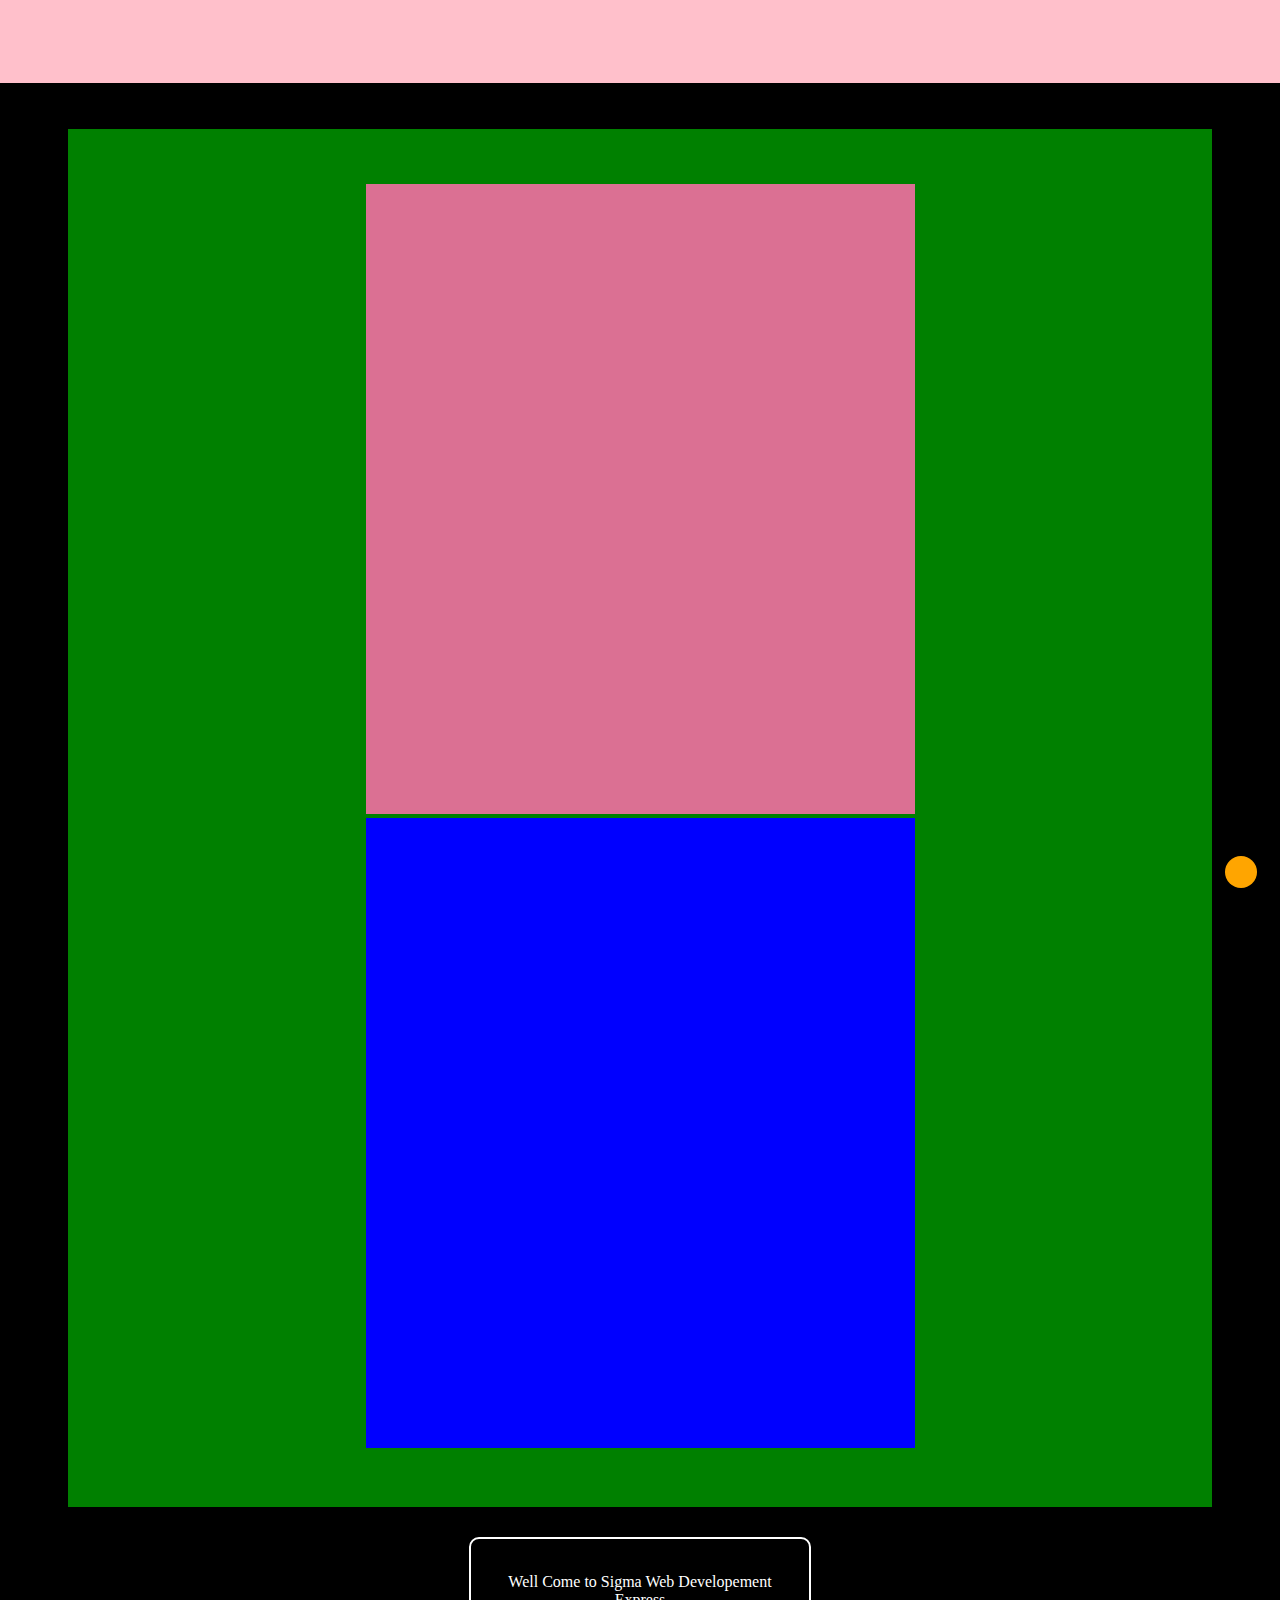
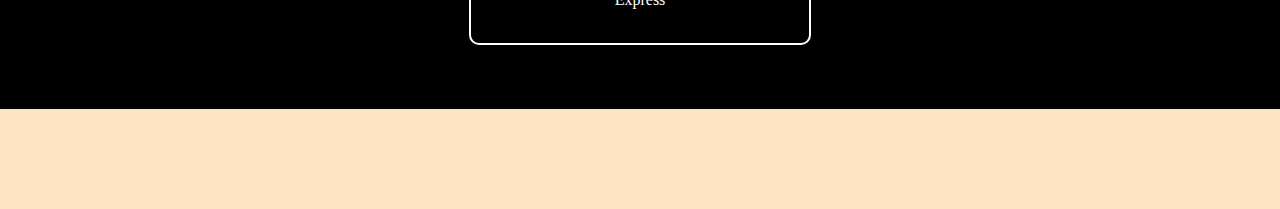
<file: New folder/index.html>
<!DOCTYPE html>
<html lang="en">

<head>
    <meta charset="UTF-8">
    <meta name="viewport" content="width=device-width, initial-scale=1.0">
    <title>Layout</title>
    <style>
        * {
            margin: 0;
            padding: 0;
        }
        header{
            position:sticky;
            top: 0;
        }

        nav {
            background-color: pink;
            height: 83px;
        }

        main{
            background-color: black;
            color: white;
            padding: 34px;
            text-align: center;
            
        }

        .container {
            background-color: green;
            margin: 12px 34px;
            padding: 55px 23px;
            text-align: center;
        }

        .box1 {
            background-color: palevioletred;
            height: 70vh;
            width: 50%;
            display: inline-block;
            margin: 0 12px;
        }

        .box2 {
            background-color: blue;
            height: 70vh;
            width: 50%;
            display: inline-block;
            margin: 0 12px;
        }

        .text-box {
            padding: 34px;
            border: 2px solid white;
            margin:30px 34vw;
            font-size: 1em;
            border-radius: 10px;
            
        }
        .orangebox{
            height: 32px;
            width: 32px;
            background: orange;
            position: fixed;
            bottom: 12px;
            right: 23px;
            border-radius: 60px;
        }

        footer {
            height: 100px;
            background-color: bisque;
        }
    </style>
</head>

<body>
    <header>
        <nav>

        </nav>
    </header>

    <main>
        <div class="container">
            <div class="box1"></div>
            <div class="box2"></div>
        </div>
        <div class="text-box">
            <p>Well Come to Sigma Web Developement Express</p>
        </div>
        <div class="orangebox">

        </div>
    </main>

    <footer>

    </footer>
</body>

</html>
</file>
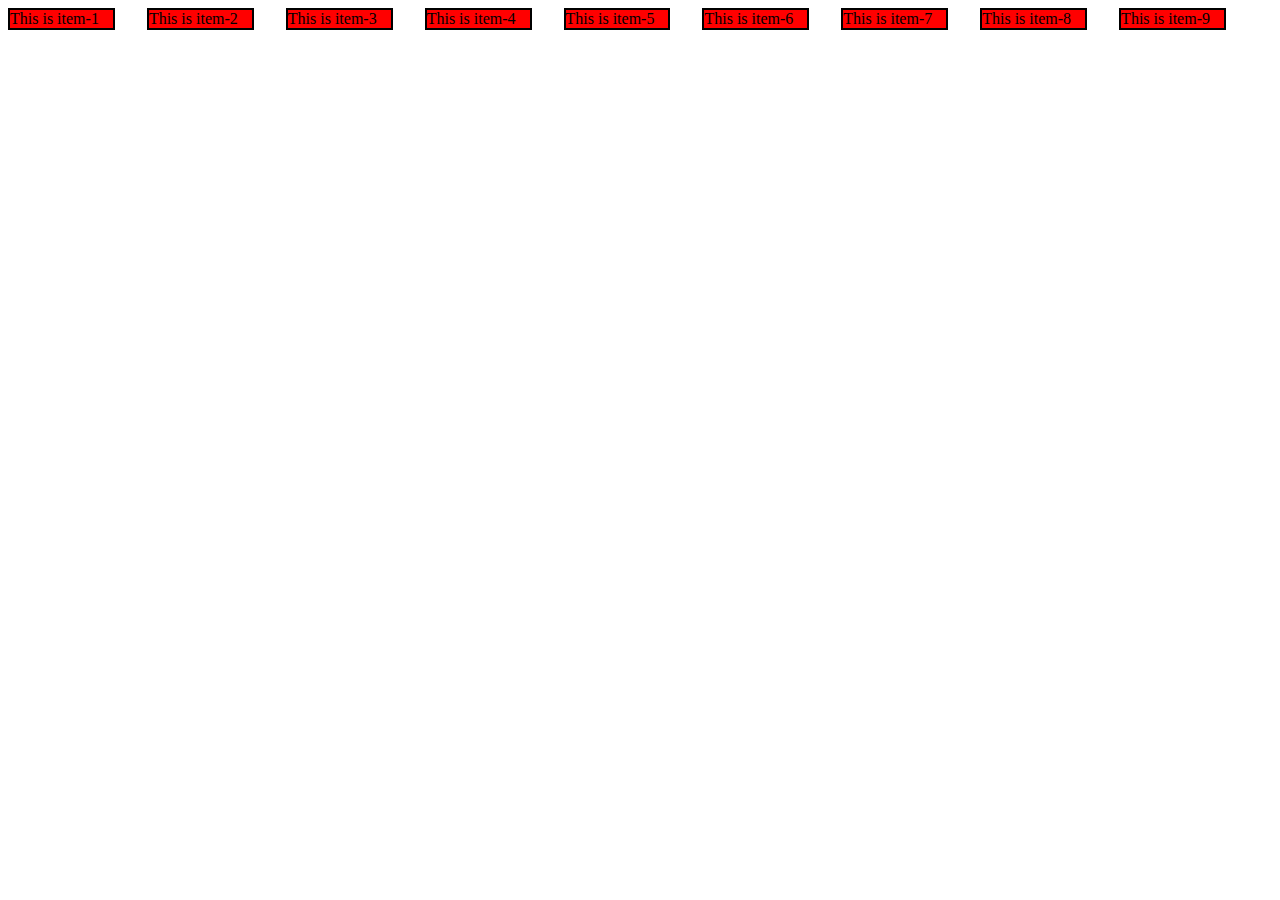
<file: New folder/tut40.html>
<!DOCTYPE html>
<html lang="en">
<head>
    <meta charset="UTF-8">
    <meta name="viewport" content="width=device-width, initial-scale=1.0">
    <title>CSS Grid Tutorial</title>
    <style>
        .container{
            display: grid;
            /* grid-template-columns: 300px 100px 100px; */
            /* grid-template-columns: 300px 100px auto; */
            grid-template-columns: 1fr 4fr 1fr;
            grid-template-columns: repeat(10,auto);
            grid-gap:2rem;
            
        }
        .item{
            /* width: 100px;
            height: 100px; */
            border: 2px solid black;
            background-color: red;
            paddiong: 15px 5px;




        }
    </style>
</head>
<body>
  <div class="container">
    <div class="item">This is item-1</div>
    <div class="item">This is item-2</div>
    <div class="item">This is item-3</div>
    <div class="item">This is item-4</div>
    <div class="item">This is item-5</div>
    <div class="item">This is item-6</div>
    <div class="item">This is item-7</div>
    <div class="item">This is item-8</div>
    <div class="item">This is item-9</div>
  </div>  
</body>
</html>
</file>
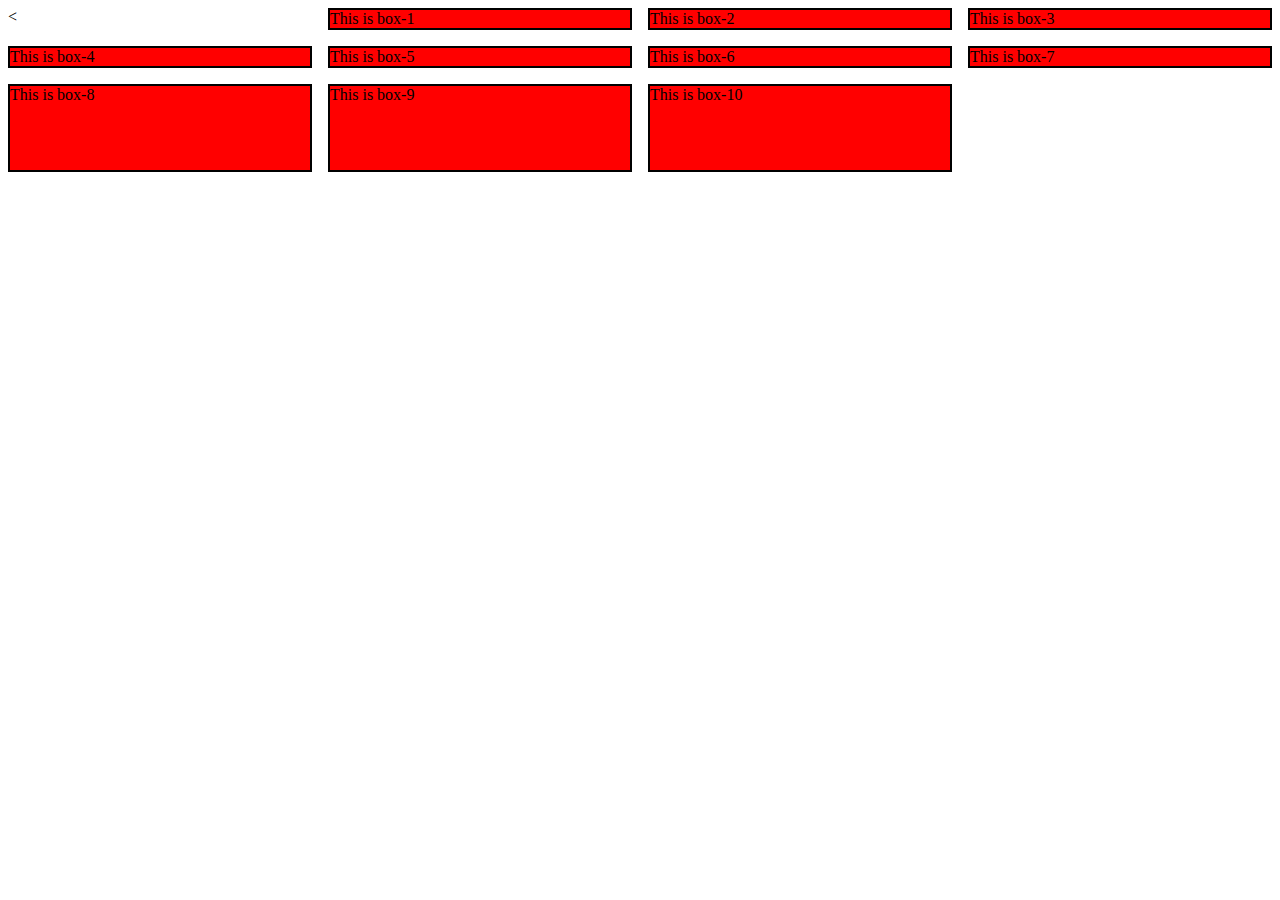
<file: New folder/tut41.html>
<!DOCTYPE html>
<html lang="en">
<head>
    <meta charset="UTF-8">
    <meta name="viewport" content="width=device-width, initial-scale=1.0">
    <title>CSS Grid</title>
    <style>
    .grid{
display: grid;
     grid-template-rows: 1fr 1fr 4fr;
     grid-auto-rows: 2fr;
     grid-template-columns:repeat(4, 2fr);
     grid-gap:1rem;


    }
    .box{
       background-color: red; 
       border: 2px solid black;
    }
</style>
</head>
<body>
    <div class="grid"><
        <div class="box">This is box-1</div>
        <div class="box">This is box-2</div>
        <div class="box">This is box-3</div>
        <div class="box">This is box-4</div>
        <div class="box">This is box-5</div>
        <div class="box">This is box-6</div>
        <div class="box">This is box-7</div>
        <div class="box">This is box-8</div>
        <div class="box">This is box-9</div>
        <div class="box">This is box-10</div>
    </div>
</body>
</html>
</file>
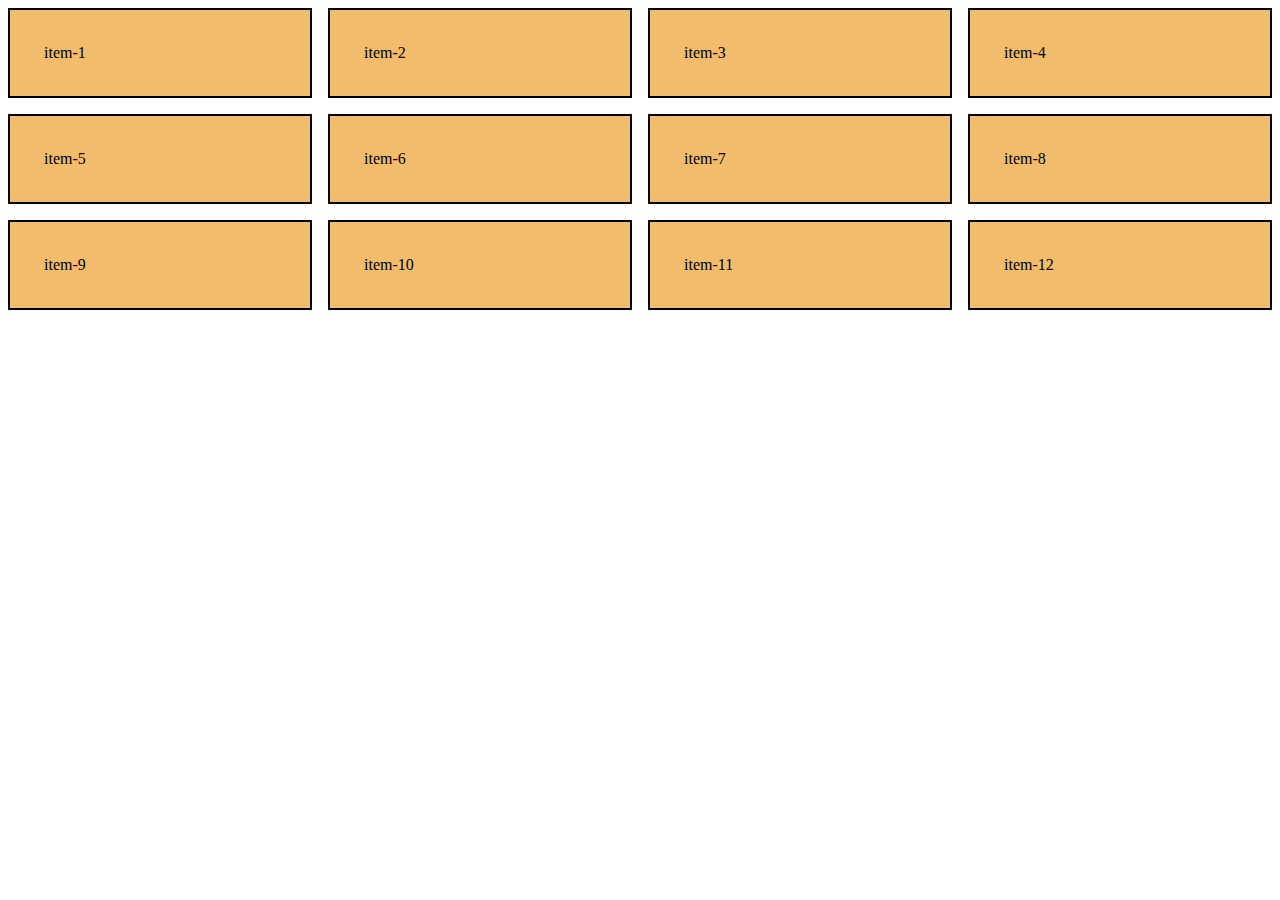
<file: New folder/tut42.html>
<!DOCTYPE html>
<html lang="en">

<head>
    <meta charset="UTF-8">
    <meta name="viewport" content="width=device-width, initial-scale=1.0">
    <title>CSS Grid</title>
    <style>
        .container {
            display: grid;
            grid-template-columns: 112px 112px 112px;
            /* grid-template-columns:1fr 1fr 1fr; */
            grid-gap: 1rem;
            /* justify-content: center; */
            grid-template-columns: repeat(auto-fit, minmax(300px, 1fr));

        }

        .box {
            border: 2px solid black;
            background-color: rgb(241, 188, 107);
            padding: 34px;
        }
    </style>
</head>

<body>
    <duiv class="container">
        <div class="box">item-1</div>
        <div class="box">item-2</div>
        <div class="box">item-3</div>
        <div class="box">item-4</div>
        <div class="box">item-5</div>
        <div class="box">item-6</div>
        <div class="box">item-7</div>
        <div class="box">item-8</div>
        <div class="box">item-9</div>
        <div class="box">item-10</div>
        <div class="box">item-11</div>
        <div class="box">item-12</div>
    </duiv>
</body>

</html>
</file>
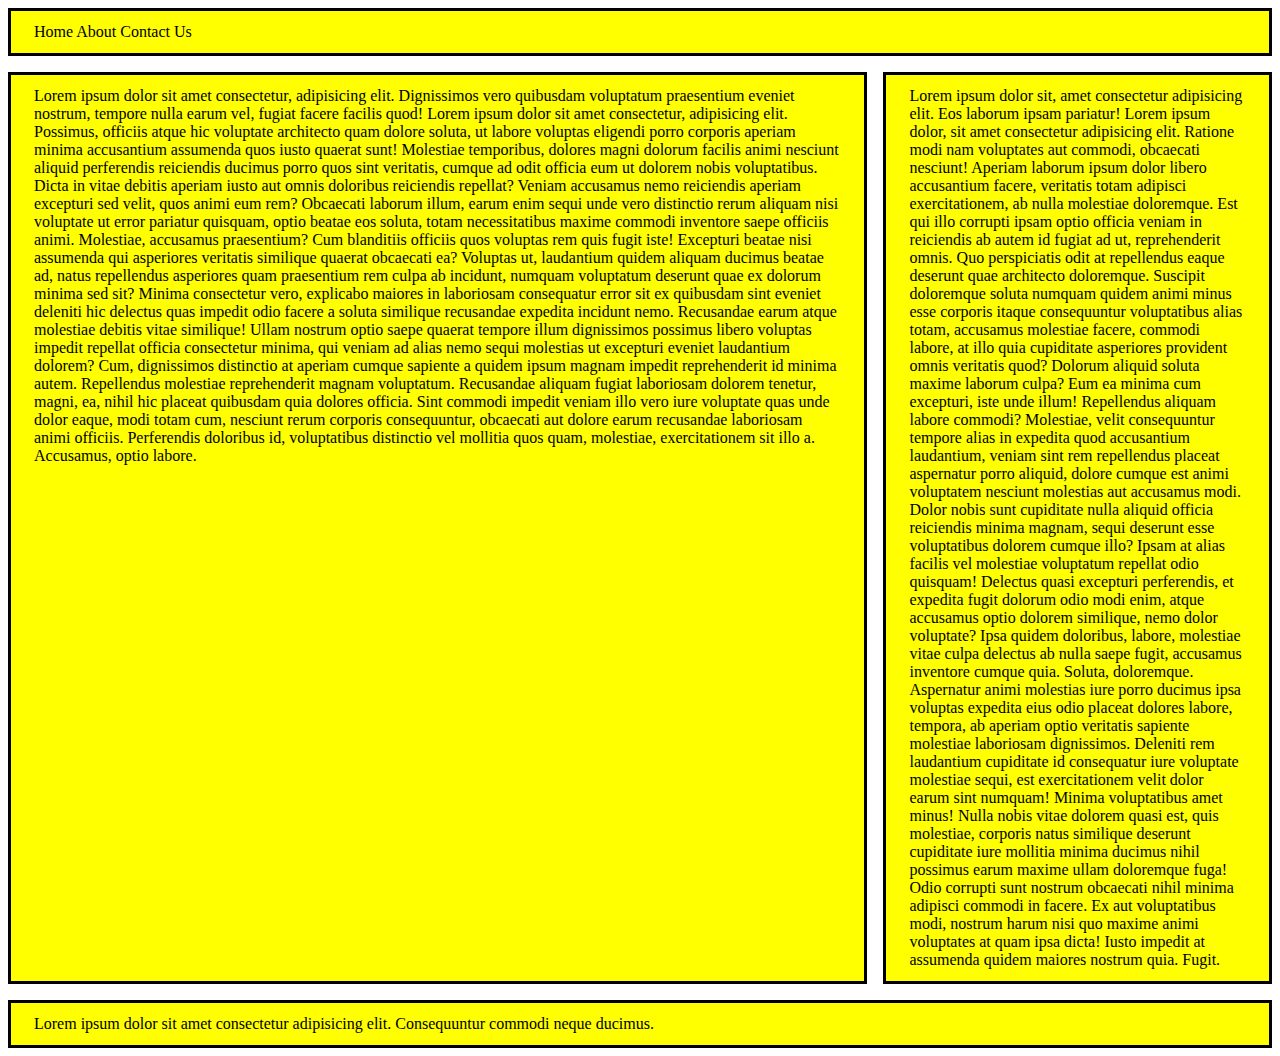
<file: New folder/tut43.html>
<!DOCTYPE html>
<html lang="en">
<head>
    <meta charset="UTF-8">
    <meta name="viewport" content="width=device-width, initial-scale=1.0">
    <title>CSS Grid</title>
    <style>
        .container{
           display:grid ;
           grid-gap:1rem;
           grid-template-areas: 
           'navbar navbar navbar navbar'
           'section section section aside'
           'footer footer footer footer'
           
           ;
        }
        .item{
            background-color: yellow;
            border: 3px solid black;
            padding: 12px 23px;
        }
        #navbar{
            grid-area: navbar;
        }
        #section{
            grid-area: section;
        }
        #aside{
            grid-area: aside;
        }
        footer{
            grid-area: footer;
        }
    </style>
</head>
<body>
    <div class="container">
            <div id="navbar"class="item">
                Home About Contact Us
            </div>
            <div id="section"class="item">
                Lorem ipsum dolor sit amet consectetur, adipisicing elit. Dignissimos vero quibusdam voluptatum praesentium eveniet nostrum, tempore nulla earum vel, fugiat facere facilis quod! 
                Lorem ipsum dolor sit amet consectetur, adipisicing elit. Possimus, officiis atque hic voluptate architecto quam dolore soluta, ut labore voluptas eligendi porro corporis aperiam minima accusantium assumenda quos iusto quaerat sunt! Molestiae temporibus, dolores magni dolorum facilis animi nesciunt aliquid perferendis reiciendis ducimus porro quos sint veritatis, cumque ad odit officia eum ut dolorem nobis voluptatibus. Dicta in vitae debitis aperiam iusto aut omnis doloribus reiciendis repellat? Veniam accusamus nemo reiciendis aperiam excepturi sed velit, quos animi eum rem? Obcaecati laborum illum, earum enim sequi unde vero distinctio rerum aliquam nisi voluptate ut error pariatur quisquam, optio beatae eos soluta, totam necessitatibus maxime commodi inventore saepe officiis animi. Molestiae, accusamus praesentium? Cum blanditiis officiis quos voluptas rem quis fugit iste! Excepturi beatae nisi assumenda qui asperiores veritatis similique quaerat obcaecati ea? Voluptas ut, laudantium quidem aliquam ducimus beatae ad, natus repellendus asperiores quam praesentium rem culpa ab incidunt, numquam voluptatum deserunt quae ex dolorum minima sed sit? Minima consectetur vero, explicabo maiores in laboriosam consequatur error sit ex quibusdam sint eveniet deleniti hic delectus quas impedit odio facere a soluta similique recusandae expedita incidunt nemo. Recusandae earum atque molestiae debitis vitae similique! Ullam nostrum optio saepe quaerat tempore illum dignissimos possimus libero voluptas impedit repellat officia consectetur minima, qui veniam ad alias nemo sequi molestias ut excepturi eveniet laudantium dolorem? Cum, dignissimos distinctio at aperiam cumque sapiente a quidem ipsum magnam impedit reprehenderit id minima autem. Repellendus molestiae reprehenderit magnam voluptatum. Recusandae aliquam fugiat laboriosam dolorem tenetur, magni, ea, nihil hic placeat quibusdam quia dolores officia. Sint commodi impedit veniam illo vero iure voluptate quas unde dolor eaque, modi totam cum, nesciunt rerum corporis consequuntur, obcaecati aut dolore earum recusandae laboriosam animi officiis. Perferendis doloribus id, voluptatibus distinctio vel mollitia quos quam, molestiae, exercitationem sit illo a. Accusamus, optio labore.
            </div>
            <div id="aside"class="item">
                Lorem ipsum dolor sit, amet consectetur adipisicing elit. Eos laborum ipsam pariatur!
                Lorem ipsum dolor, sit amet consectetur adipisicing elit. Ratione modi nam voluptates aut commodi, obcaecati nesciunt! Aperiam laborum ipsum dolor libero accusantium facere, veritatis totam adipisci exercitationem, ab nulla molestiae doloremque. Est qui illo corrupti ipsam optio officia veniam in reiciendis ab autem id fugiat ad ut, reprehenderit omnis. Quo perspiciatis odit at repellendus eaque deserunt quae architecto doloremque. Suscipit doloremque soluta numquam quidem animi minus esse corporis itaque consequuntur voluptatibus alias totam, accusamus molestiae facere, commodi labore, at illo quia cupiditate asperiores provident omnis veritatis quod? Dolorum aliquid soluta maxime laborum culpa? Eum ea minima cum excepturi, iste unde illum! Repellendus aliquam labore commodi? Molestiae, velit consequuntur tempore alias in expedita quod accusantium laudantium, veniam sint rem repellendus placeat aspernatur porro aliquid, dolore cumque est animi voluptatem nesciunt molestias aut accusamus modi. Dolor nobis sunt cupiditate nulla aliquid officia reiciendis minima magnam, sequi deserunt esse voluptatibus dolorem cumque illo? Ipsam at alias facilis vel molestiae voluptatum repellat odio quisquam! Delectus quasi excepturi perferendis, et expedita fugit dolorum odio modi enim, atque accusamus optio dolorem similique, nemo dolor voluptate? Ipsa quidem doloribus, labore, molestiae vitae culpa delectus ab nulla saepe fugit, accusamus inventore cumque quia. Soluta, doloremque. Aspernatur animi molestias iure porro ducimus ipsa voluptas expedita eius odio placeat dolores labore, tempora, ab aperiam optio veritatis sapiente molestiae laboriosam dignissimos. Deleniti rem laudantium cupiditate id consequatur iure voluptate molestiae sequi, est exercitationem velit dolor earum sint numquam! Minima voluptatibus amet minus! Nulla nobis vitae dolorem quasi est, quis molestiae, corporis natus similique deserunt cupiditate iure mollitia minima ducimus nihil possimus earum maxime ullam doloremque fuga! Odio corrupti sunt nostrum obcaecati nihil minima adipisci commodi in facere. Ex aut voluptatibus modi, nostrum harum nisi quo maxime animi voluptates at quam ipsa dicta! Iusto impedit at assumenda quidem maiores nostrum quia. Fugit.
            </div>
            </div>
        </div>
        <footer class="item">Lorem ipsum dolor sit amet consectetur adipisicing elit. Consequuntur commodi neque ducimus.</footer>
        <!-- <div class="item">item-1</div>
        <div class="item">item-2</div>
        <div class="item">item-3</div>
        <div class="item">item-4</div>
        <div class="item">item-5</div> -->
        <!-- <div class="item">item-6</div>
        <div class="item">item-7</div>
        <div class="item">item-8</div>
        <div class="item">item-9</div>
        <div class="item">item-10</div>
        <div class="item">item-11</div>
        <div class="item">item-12</div>
        <div class="item">item-13</div>
        <div class="item">item-14</div> -->
    </div>
</body>
</html>
</file>
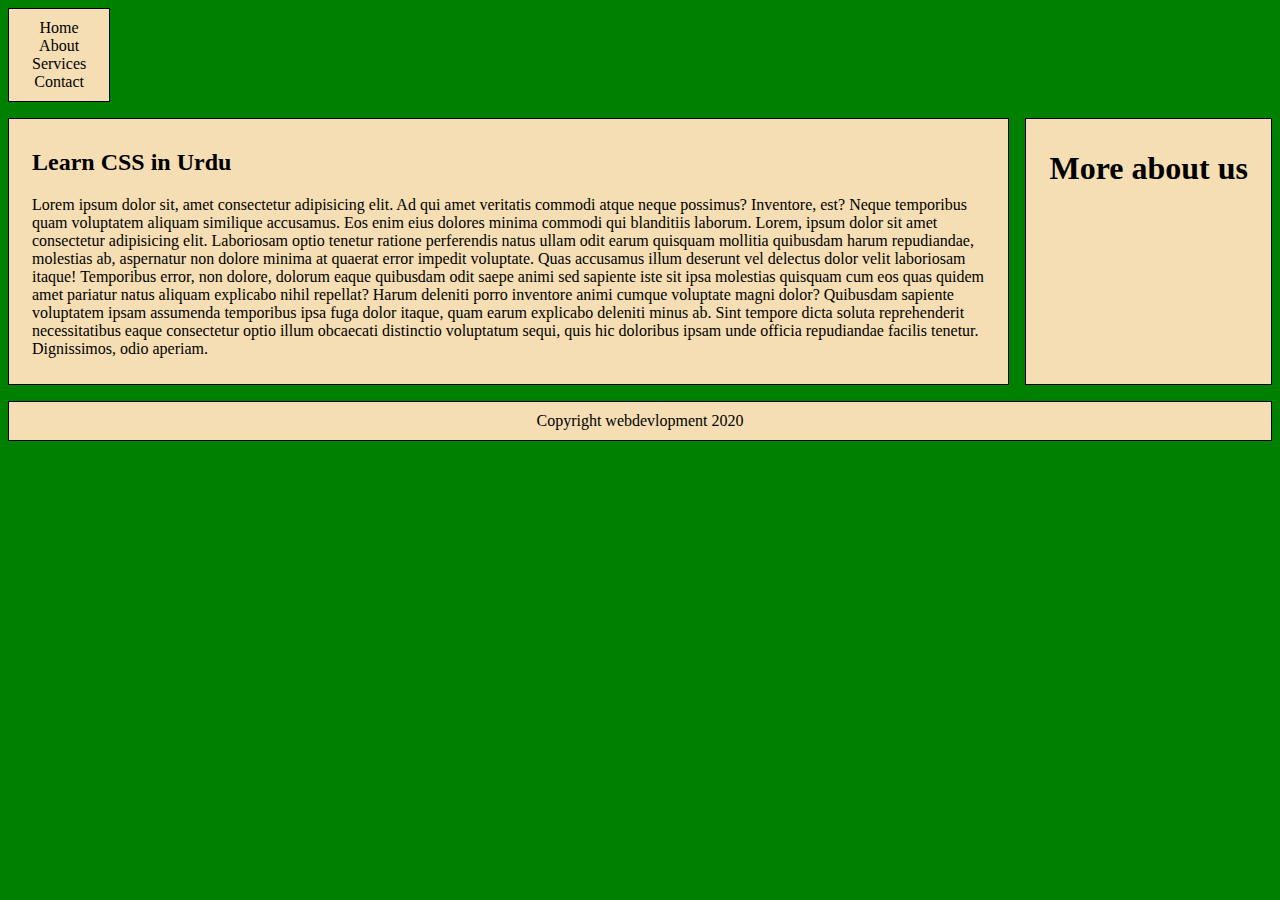
<file: New folder/tut44.html>
<!DOCTYPE html>
<html lang="en">

<head>
    <meta charset="UTF-8">
    <meta name="viewport" content="width=device-width, initial-scale=1.0">
    <title>CSS Gris + Media Queries</title>
    <style>
        .container {
            display: grid;
            grid-gap: 1rem;
            grid-template-areas:
                'navbar navbar navbar navbar'
                'section section section aside'
                'footer footer footer footer';
        }

        @media only screen and (max-width:300px) {

            body {
                background-color: red;
            }
            .container {


         grid-template-areas:
          'navbar navbar navbar navbar'
          'section section section section'
           'aside aside aside aside '
          'footer footer footer footer';}
        }
        span{
                display: block;
                text-align: center;
            }

        @media only screen and (min-width:300px)and (max-width:500px) {
            body {


                background-color: blue;

            }
            .container {


     grid-template-areas:
         'navbar navbar navbar navbar'
          'section section section section'
         'aside aside aside aside '
          'footer footer footer footer';}
            
        }
        
        
        span{
                display: block;
                text-align: center;
            }

        @media (min-width:500px) and (max-width:800px) {
            body {
                background-color: yellow;
            }

            .container {


                grid-template-areas:
                    'navbar navbar navbar navbar'
                    'section section section section'
                    'aside aside aside aside '
                    'footer footer footer footer';
            }
            span{
                display: block;
                text-align: center;
            }
        }

    
        @media(min-width:800px) {
            body {


                background-color: green;
            }
        }

        .bdr {
            border: 1px solid black;
            padding: 10px 23px;
            background-color: wheat;
        }

        #nav {
            grid-area: navbar;
        }

        section {
            grid-area: section;
        }

        aside {
            grid-area: aside;
        }

        footer {
            grid-area: footer;
            text-align: center;

        }
    </style>
</head>

<body>
    <div class="container">
        <nav class="bdr">
            <span>Home</span>
            <span>About</span>
            <span>Services</span>
            <span>Contact</span>
           
        </nav>

        <section class="bdr">
            <h2>Learn CSS in Urdu</h2>
            <p>Lorem ipsum dolor sit, amet consectetur adipisicing elit. Ad qui amet veritatis commodi atque neque possimus? Inventore, est? Neque temporibus quam voluptatem aliquam similique accusamus. Eos enim eius dolores minima commodi qui blanditiis laborum. Lorem, ipsum dolor sit amet consectetur adipisicing elit. Laboriosam optio tenetur ratione perferendis natus ullam odit earum quisquam mollitia quibusdam harum repudiandae, molestias ab, aspernatur non dolore minima at quaerat error impedit voluptate. Quas accusamus illum deserunt vel delectus dolor velit laboriosam itaque! Temporibus error, non dolore, dolorum eaque quibusdam odit saepe animi sed sapiente iste sit ipsa molestias quisquam cum eos quas quidem amet pariatur natus aliquam explicabo nihil repellat? Harum deleniti porro inventore animi cumque voluptate magni dolor? Quibusdam sapiente voluptatem ipsam assumenda temporibus ipsa fuga dolor itaque, quam earum explicabo deleniti minus ab. Sint tempore dicta soluta reprehenderit necessitatibus eaque consectetur optio illum obcaecati distinctio voluptatum sequi, quis hic doloribus ipsam unde officia repudiandae facilis tenetur. Dignissimos, odio aperiam.</p>
        </section>
        <aside class="bdr">
            <h1>More about us</h1>
        </aside>
    </div>
    <footer class="bdr">Copyright webdevlopment 2020</footer>
</body>

</html>
</file>
